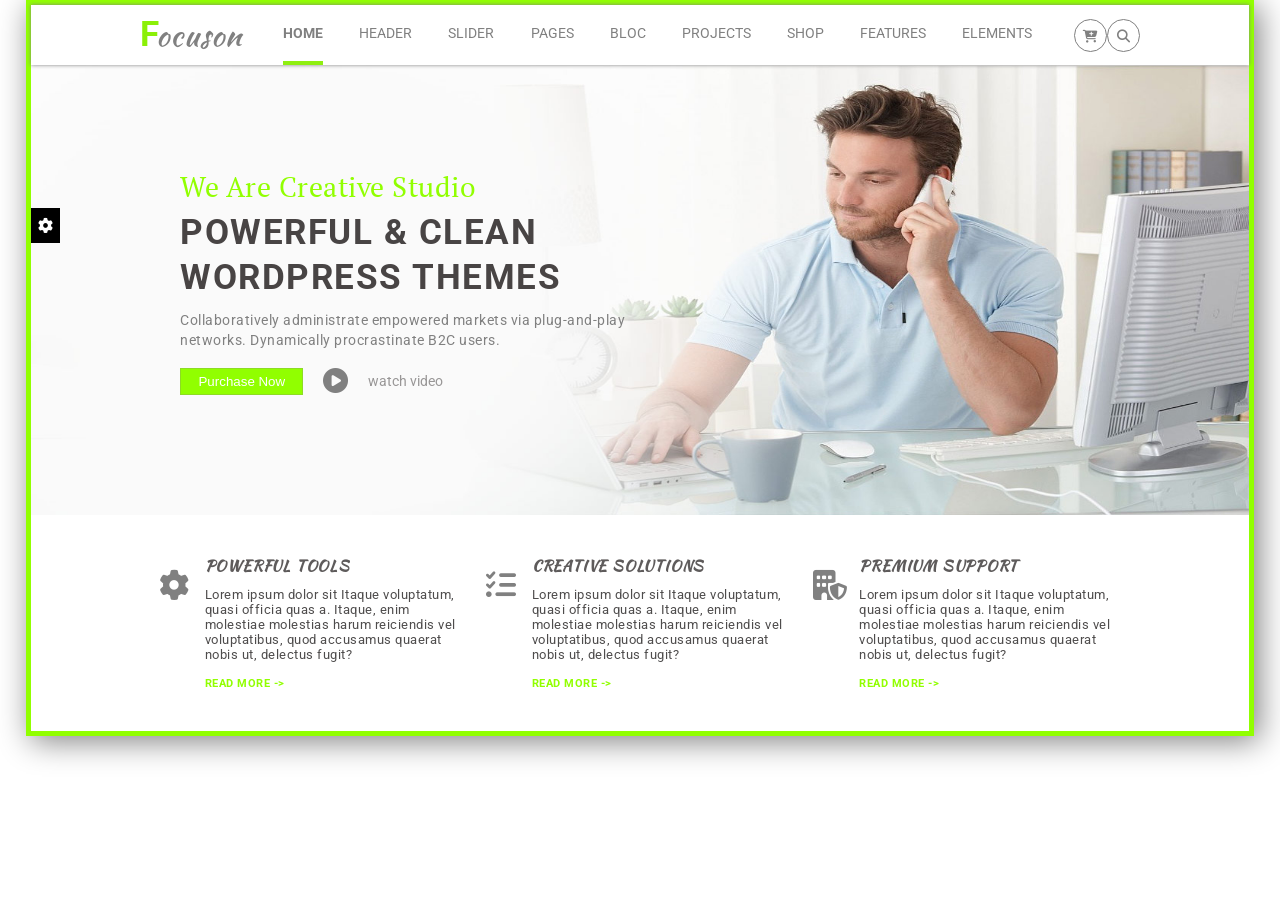
<file: html/index.html>
<!DOCTYPE html>
<html lang="en">
  <head>
    <meta charset="UTF-8" />
    <meta http-equiv="X-UA-Compatible" content="IE=edge" />
    <meta name="viewport" content="width=device-width, initial-scale=1.0" />
    <title>Focuson</title>
    <link rel="stylesheet" href="../css/style.css" />
    <link
      rel="stylesheet"
      href="https://cdnjs.cloudflare.com/ajax/libs/font-awesome/6.1.1/css/all.min.css"
      integrity="sha512-KfkfwYDsLkIlwQp6LFnl8zNdLGxu9YAA1QvwINks4PhcElQSvqcyVLLD9aMhXd13uQjoXtEKNosOWaZqXgel0g=="
      crossorigin="anonymous"
      referrerpolicy="no-referrer"
    />
    <link
      href="https://fonts.googleapis.com/css2?family=Roboto&display=swap"
      rel="stylesheet"
    />
    <link
      href="https://fonts.googleapis.com/css2?family=Kaushan+Script&display=swap"
      rel="stylesheet"
    />
    <link
      href="https://fonts.googleapis.com/css2?family=PT+Serif&display=swap"
      rel="stylesheet"
    />
  </head>
  <body>
    <section class="main-all-container">
      <section class="main-header-section">
        <article class="header-article">
          <aside>
            <a href="#">
              <span>ocuson</span>
            </a>
          </aside>
          <aside>
            <nav>
              <ul>
                <li><a href="#">Home</a></li>
                <li><a href="#">Header</a></li>
                <li><a href="#">slider</a></li>
                <li><a href="#">pages</a></li>
                <li><a href="#">bloc</a></li>
                <li><a href="#">projects</a></li>
                <li><a href="#">shop</a></li>
                <li><a href="#">features</a></li>
                <li><a href="#">elements</a></li>
              </ul>
            </nav>
          </aside>
          <aside>
            <div class="header-icon">
              <a href="#">
                <span>
                  <i class="fa-solid fa-cart-plus"></i>
                </span>
              </a>
            </div>
            <div class="header-icon">
              <a href="#">
                <span>
                  <i class="fa-solid fa-magnifying-glass"></i>
                </span>
              </a>
            </div>
          </aside>
        </article>
      </section>
      <section class="image-main-container">
        <article class="image-article">
          <aside>
            <a href="#">
              <span>
                <i class="fa-solid fa-gear"></i>
              </span>
            </a>
          </aside>
          <aside>
            <div class="img-containt-div">
              <h2>We Are Creative Studio</h2>
              <h1>POWERFUL & CLEAN WORDPRESS THEMES</h1>
              <p>
                Collaboratively administrate empowered markets via plug-and-play
                networks. Dynamically procrastinate B2C users.
              </p>
            </div>
            <div class="img-btn">
              <button>purchase now</button>
              <a href="#">
                <span>
                  <i class="fa-solid fa-circle-play"></i>
                </span>
              </a>
              <p>watch video</p>
            </div>
          </aside>
        </article>
      </section>
      <section class="footer-container">
        <article class="footer-article">
          <aside>
            <div class="footer-box1">
              <span>
                <i class="fa-solid fa-gear"></i>
              </span>
            </div>
            <div class="footer-box2">
              <h2>powerful tools</h2>
              <p>
                Lorem ipsum dolor sit Itaque voluptatum, quasi officia quas a.
                Itaque, enim molestiae molestias harum reiciendis vel
                voluptatibus, quod accusamus quaerat nobis ut, delectus fugit?
              </p>
              <a href="#">read more -></a>
            </div>
          </aside>
          <aside>
            <div class="footer-box1">
              <span>
                <i class="fa-solid fa-list-check"></i>
              </span>
            </div>
            <div class="footer-box2">
              <h2>creative solutions</h2>
              <p>
                Lorem ipsum dolor sit Itaque voluptatum, quasi officia quas a.
                Itaque, enim molestiae molestias harum reiciendis vel
                voluptatibus, quod accusamus quaerat nobis ut, delectus fugit?
              </p>
              <a href="#">read more -></a>
            </div>
          </aside>
          <aside>
            <div class="footer-box1">
              <span>
                <i class="fa-solid fa-building-shield"></i>
              </span>
            </div>
            <div class="footer-box2">
              <h2>premium support</h2>
              <p>
                Lorem ipsum dolor sit Itaque voluptatum, quasi officia quas a.
                Itaque, enim molestiae molestias harum reiciendis vel
                voluptatibus, quod accusamus quaerat nobis ut, delectus fugit?
              </p>
              <a href="#">read more -></a>
            </div>
          </aside>
        </article>
      </section>
    </section>
  </body>
</html>
</file>
<file: css/style.css>
* {
  box-sizing: border-box;
  margin: 0;
  padding: 0;
  /* color: #8cc443; */
}
body {
  width: 100%;
  font-family: "Roboto", sans-serif;
  /* font-family: 'Kaushan Script', cursive; */
}
:root {
  --base-family: "Kaushan Script", cursive;
  --font-family: "PT Serif", serif;
  /* https://media.istockphoto.com/photos/smiling-indian-business-man-working-on-laptop-at-home-office-young-picture-id1307615661?b=1&k=20&m=1307615661&s=170667a&w=0&h=Zp9_27RVS_UdlIm2k8sa8PuutX9K3HTs8xdK0UfKmYk= */
}
.main-all-container {
  width: 96%;
  /* border: 2px solid red; */
  margin: 0px auto;
  box-shadow: 5px 5px 30px gray;
  border: 5px solid #91ff00;
}
.main-header-section {
  position: relative;
  z-index: 111;
  width: 100%;
  margin: 0px auto;
  /* border: 1px solid red; */
  box-shadow: 0px 0px 4px gray;
}
.main-header-section .header-article {
  width: 82%;
  margin: 0px auto;
  display: flex;
  justify-content: space-between;
  align-items: center;
}
.header-article aside:nth-child(1) span::before {
  content: "F";
  color: #8bf007;
  font-weight: bold;
  font-size: 35px;
  letter-spacing: -3.5px;
  font-family: "Roboto", sans-serif;
}
.header-article aside:nth-child(1) :is(span, a) {
  font-family: var(--base-family);
  text-decoration: none;
  font-size: 30px;
  letter-spacing: 1px;
  color: gray;
}
.main-header-section .header-article aside:nth-child(2) {
  flex-basis: 75%;
}
.header-article aside:nth-child(2) nav ul :is(li, a) {
  text-decoration: none;
  list-style: none;
  padding: 20px 0px;
  color: gray;
  text-transform: uppercase;
  font-size: 13.5px;
  transition: all 0.1s;
}
.header-article aside:nth-child(2) nav ul li:first-child {
  border-bottom: 4px solid #8fef11;
  font-weight: bold;
}
.header-article aside:nth-child(2) nav ul li:hover {
  border-bottom: 4px solid #8fef11;
  font-weight: bold;
}
.header-article aside:nth-child(2) nav ul {
  display: flex;
  justify-content: space-between;
}
.main-header-section .header-article aside:nth-child(3) {
  flex-basis: 6%;
  display: flex;
  justify-content: space-between;
  align-items: center;
}
.header-article aside:nth-child(3) .header-icon {
  border: 1px solid gray;
  height: 33px;
  width: 33px;
  border-radius: 100%;
  display: flex;
  align-items: center;
  justify-content: center;
  transition: all 0.5s;
}
.header-article aside:nth-child(3) .header-icon:hover {
  background-color: #8bf007;
  border: 1px solid #8bf007;
}
.header-article aside:nth-child(3) .header-icon:hover a span i {
  color: white;
}
.header-article aside:nth-child(3) .header-icon a span i {
  font-size: 13px;
  color: gray;
  transition: all 0.5s;
}
.image-main-container {
  width: 100%;
  /* border: 1px solid red; */
  margin: 0px auto;
  height: 450px;
  max-height: 450px;
  background-image: url("../images/slider_bg1.jpg");
  background-repeat: no-repeat;
  background-size: 100% 100%;
}
.image-main-container .image-article {
  position: relative;
  /* border: 1px solid blue; */
  height: 100%;
  display: flex;
  justify-content: space-between;
  align-items: center;
  width: 50%;
  text-align: left;
  /* flex-basis: 50%; */
  gap: 120px;
}
.image-main-container .image-article aside:nth-child(1) {
  height: 35px;
  width: 50px;
  display: flex;
  justify-content: center;
  align-items: center;
  background-color: black;
  margin-bottom: 130px;
}
.image-main-container .image-article aside:nth-child(1) a span i {
  font-size: 15px;
  color: white;
  transform: rotate(0deg);
  transition: all 2s;
}
.image-main-container .image-article aside:nth-child(1):hover a span i {
  transform: rotate(360deg);
}
.image-article aside:nth-child(2) div:nth-child(1) h2 {
  font-size: 28px;
  color: #91ff00;
  font-weight: lighter;
  letter-spacing: 0.5px;
  margin-bottom: 5px;
  font-family: var(--font-family);
  text-transform: capitalize;
}
.image-article aside:nth-child(2) div:nth-child(1) h1 {
  font-size: 35px;
  letter-spacing: 1.5px;
  font-weight: bold;
  margin-bottom: 10px;
  line-height: 45px;
  color: rgb(72, 68, 68);
}
.image-article aside:nth-child(2) div:nth-child(1) p {
  font-size: 14px;
  letter-spacing: 0.5px;
  line-height: 20px;
  color: gray;
}
.image-article aside:nth-child(2) div:nth-child(2) {
  display: flex;
  align-items: center;
  gap: 20px;
  padding: 18px 0px;
}
.image-article aside:nth-child(2) div:nth-child(2) p {
  font-size: 14px;
  color: rgba(65, 62, 62, 0.532);
}
.image-article aside:nth-child(2) div:nth-child(2) button {
  padding: 5px 17px;
  color: white;
  text-transform: capitalize;
  background-color: #91ff00;
  cursor: pointer;
  border: 1px solid rgba(128, 128, 128, 0.286);
}
.image-article aside:nth-child(2) div:nth-child(2) a span i {
  color: gray;
  font-size: 25px;
  transform: rotate(0deg);
  transition: all 2s;
}
.image-article aside:nth-child(2) div:nth-child(2) a span i:hover {
  transform: rotate(360deg);
}
.footer-container {
  width: 100%;
  /* border: 1px solid blue; */
  margin: 0px auto;
}
.footer-container .footer-article {
  /* border: 1px solid red; */
  width: 79%;
  padding: 40px 0px;
  margin: 0px auto;
  display: flex;
  justify-content: space-between;
  align-items: center;
  gap: 20px;
}
.footer-container .footer-article aside {
  /* border: 1px solid green; */
  display: flex;
  justify-content: center;
  align-items: flex-start;
}
.footer-container .footer-article aside div:nth-child(1) {
  /* border: 1px solid red; */
  margin-top: 15px;
  flex-basis: 15%;
}
.footer-article aside div:nth-child(1) span i {
  font-size: 30px;
  color: gray;
}
.footer-article aside div:nth-child(1) span i:nth-child(1) {
  transform: rotate(0deg);
  transition: all 2s;
}
.footer-article
  aside:nth-child(1)
  div:nth-child(1)
  span:nth-child(1)
  i:nth-child(1):hover {
  transform: rotate(360deg);
}
.footer-container .footer-article aside div:nth-child(2) {
  /* border: 1px solid red; */
  flex-basis: 85%;
}
.footer-article aside div:nth-child(2) h2 {
  text-transform: uppercase;
  font-family: var(--base-family);
  letter-spacing: 0.8px;
  font-size: 15px;
  color: rgb(94, 91, 91);
}
.footer-article aside div:nth-child(2) p {
  letter-spacing: 0.5px;
  font-size: 13px;
  margin: 10px 0px;
  color: rgb(78, 76, 76);
}
.footer-article aside div:nth-child(2) a {
  text-transform: uppercase;
  letter-spacing: 0.5px;
  font-size: 11px;
  font-weight: bold;
  text-decoration: none;
  color: #91ff00;
}
</file>
